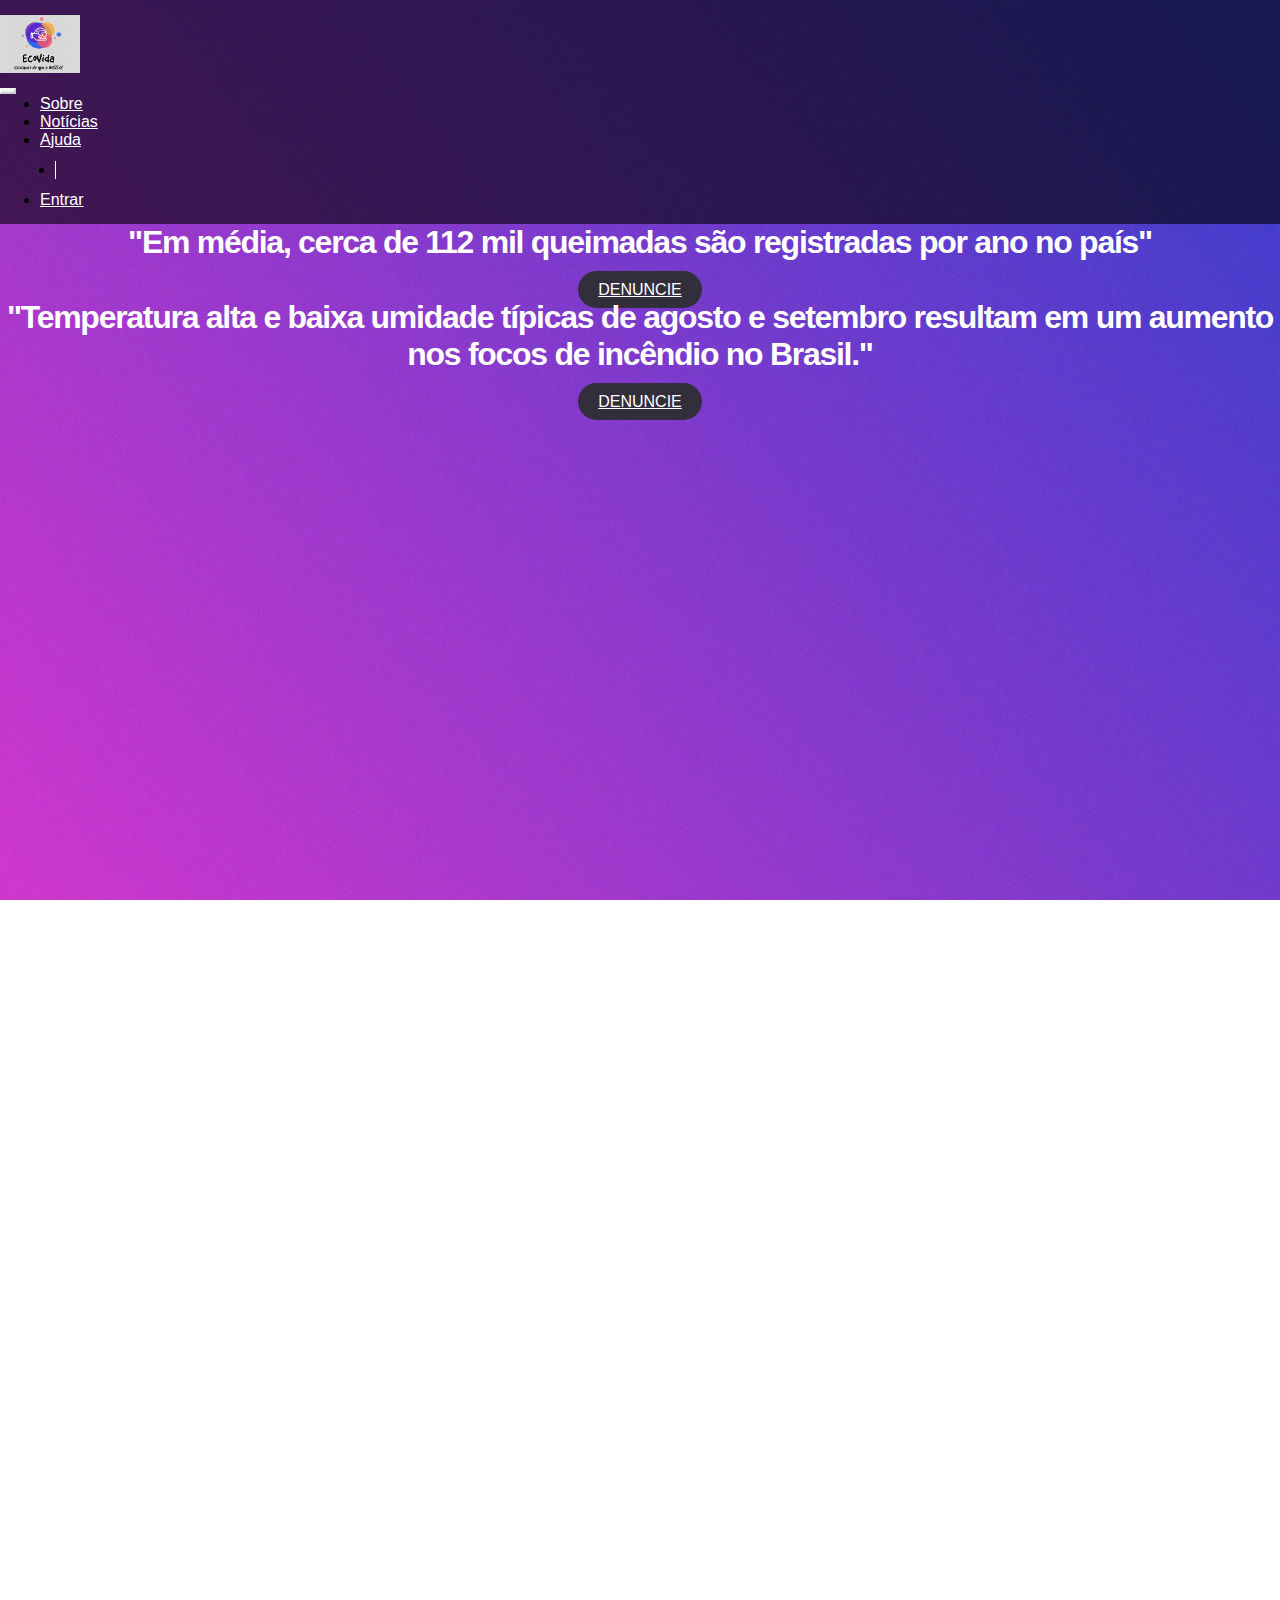
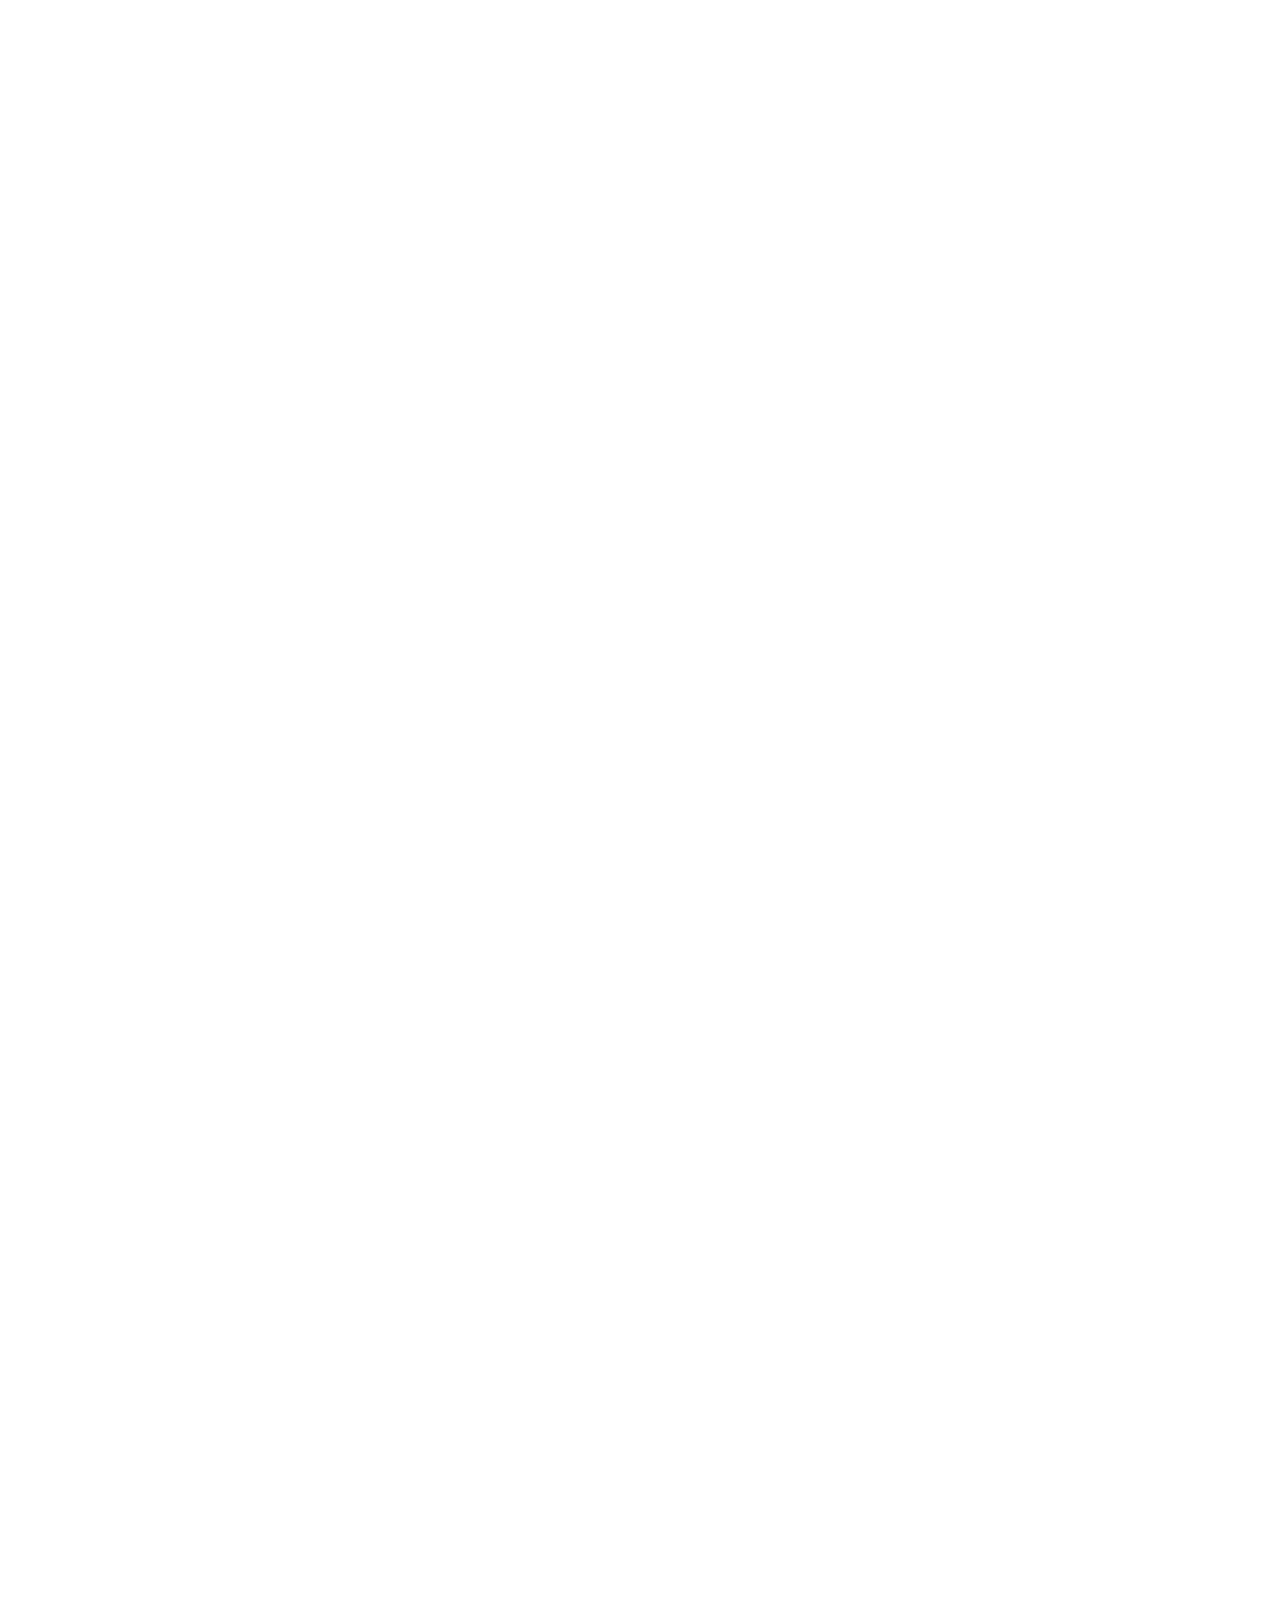
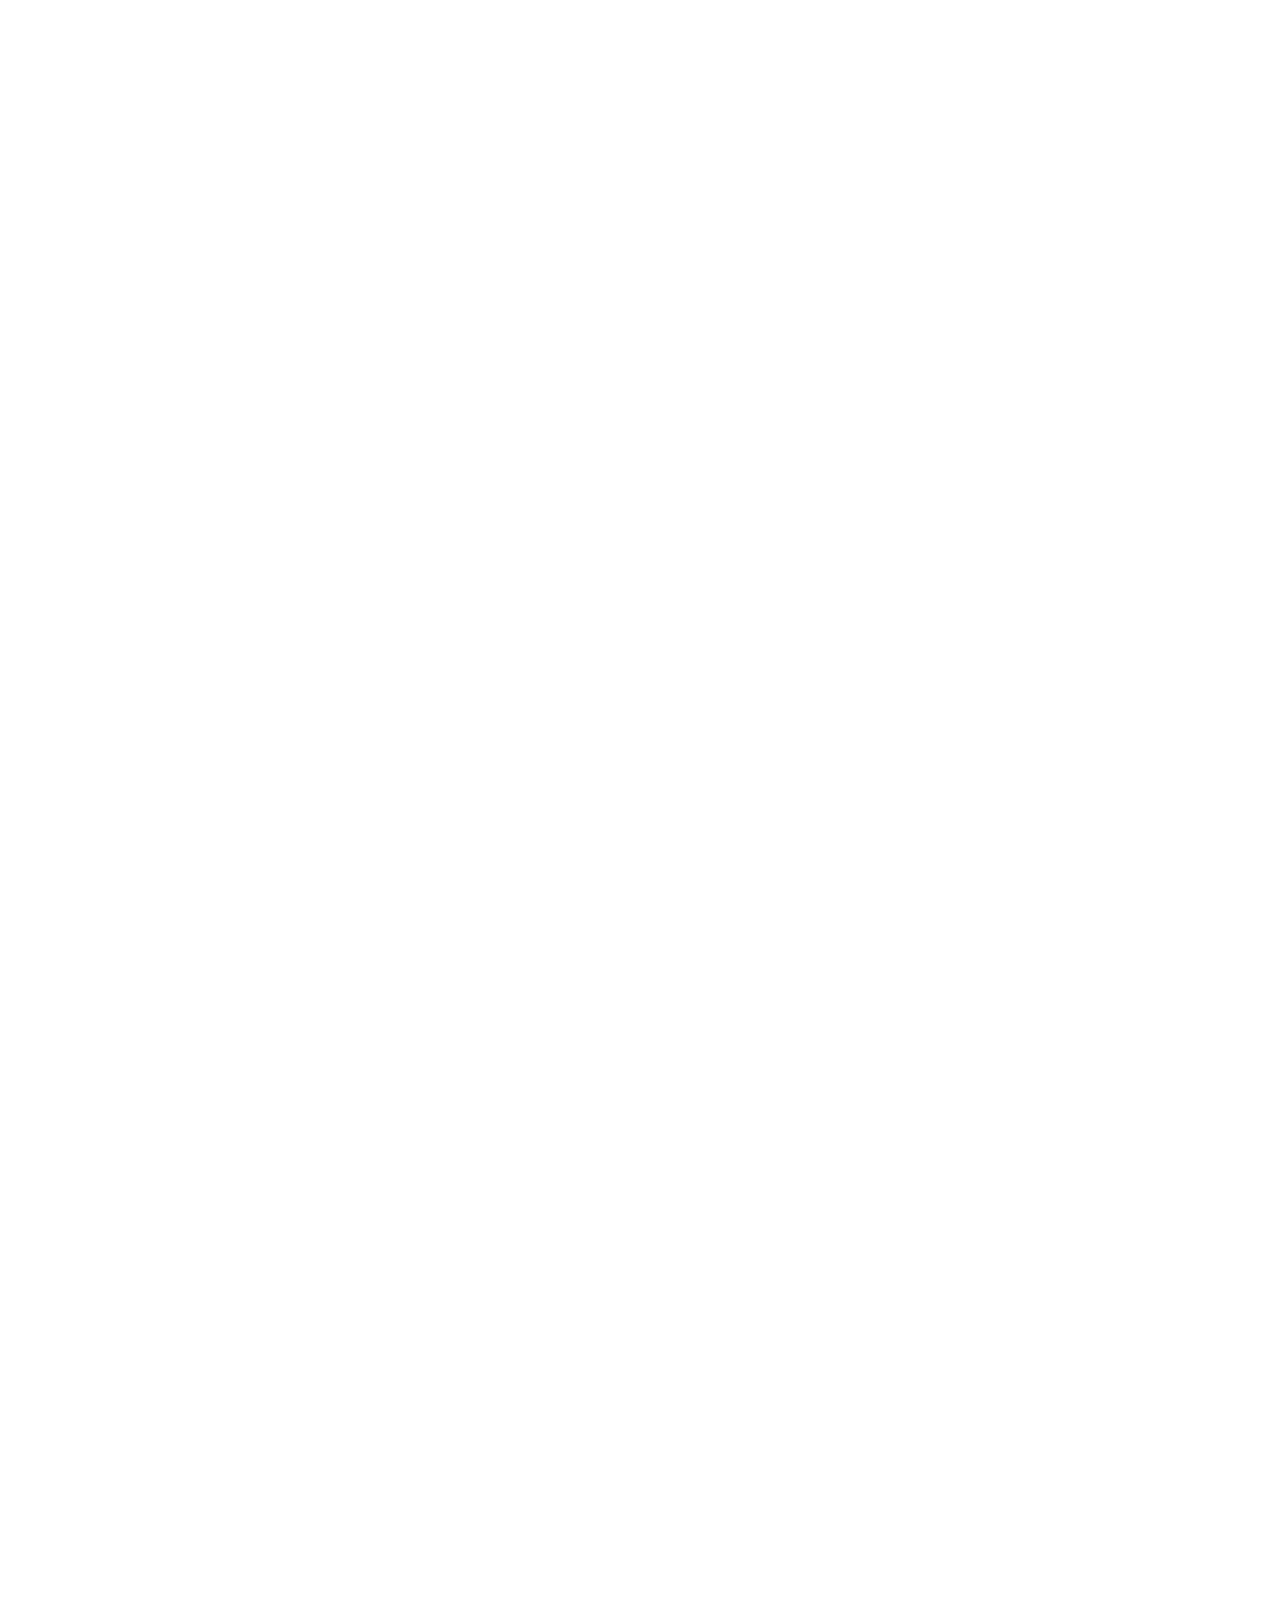
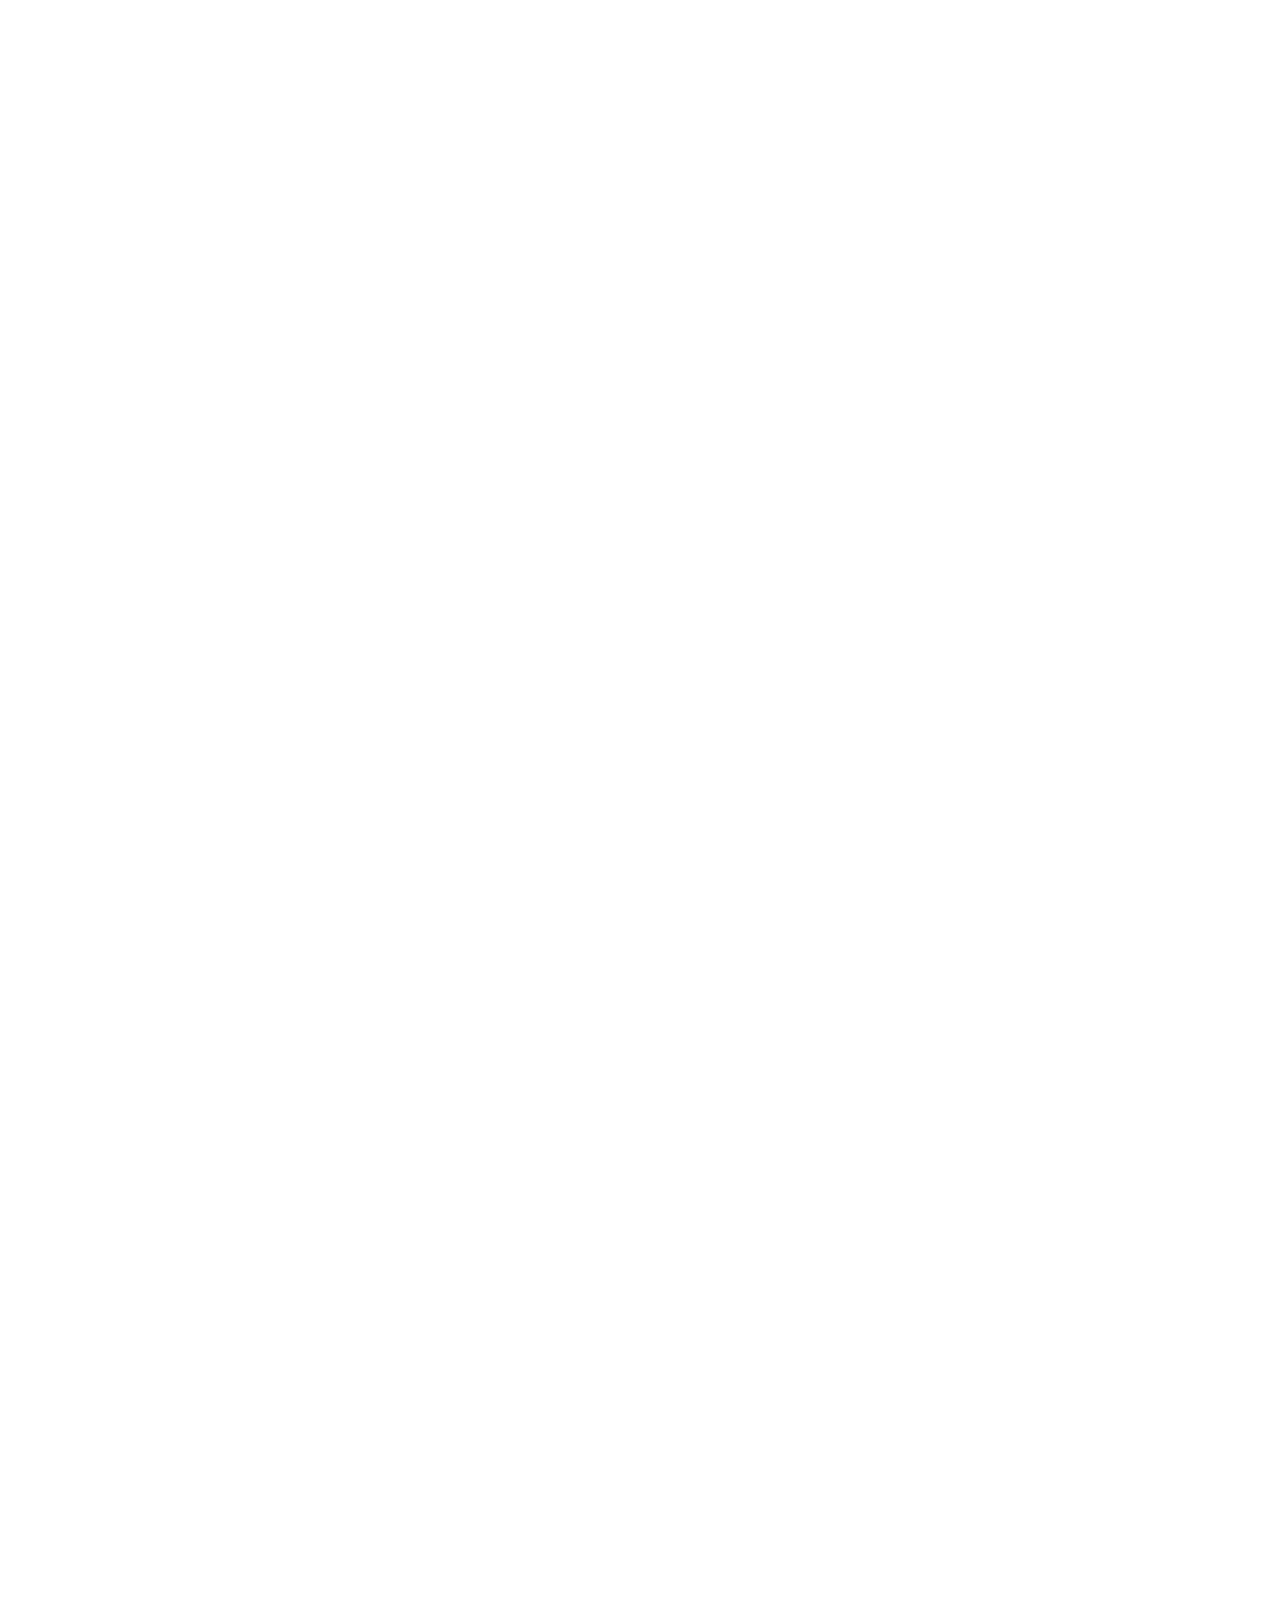
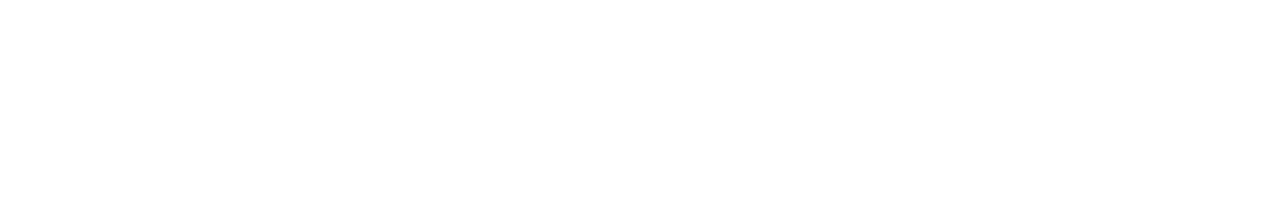
<file: index.html>
<!DOCTYPE html>
<html lang="pt-br">

<head>
    <!-- Meta tags Obrigatórias -->
    <meta charset="utf-8">
    <meta name="viewport" content="width=device-width, initial-scale=1, shrink-to-fit=no">

    <!-- Bootstrap CSS -->
    <link rel="stylesheet" href="https://stackpath.bootstrapcdn.com/bootstrap/4.1.3/css/bootstrap.min.css"
        integrity="sha384-MCw98/SFnGE8fJT3GXwEOngsV7Zt27NXFoaoApmYm81iuXoPkFOJwJ8ERdknLPMO" crossorigin="anonymous">

    <!-- Font Awesome -->
    <link rel="stylesheet" href="https://use.fontawesome.com/releases/v5.3.1/css/all.css"
        integrity="sha384-mzrmE5qonljUremFsqc01SB46JvROS7bZs3IO2EmfFsd15uHvIt+Y8vEf7N7fWAU" crossorigin="anonymous">

    <!-- HTML5Shiv -->
    <!--[if lt IE 9]>
      <script src="https://oss.maxcdn.com/html5shiv/3.7.2/html5shiv.min.js"></script>
    <![endif]-->

    <!-- Estilo customizado -->
    <link rel="stylesheet" type="text/css" href="css/style.css">

    <title>EcoVida - Cuidando do que é NOSSO</title>
    <link rel="icon" href="img/logo-ecovida.PNG">
</head>

<body class="back"> 
    
    <header><!-- inicio Cabecalho -->
        <nav class="navbar navbar-expand-md navbar-light fixed-top bg-dark">
            <div class="container">

                <div class="nav-item">
                <a href="index.html" class="navbar-brand houver">
                    <img src="img/logo-ecovida.PNG" width="80" >
                </a>
                </div>

                <button class="navbar-toggler" data-toggle="collapse" data-target="#nav-principal">
                    <i class="fas fa-bars text-white"></i>
                </button>

                <div class="collapse navbar-collapse " id="nav-principal">
                    <ul class="navbar-nav ml-auto">
                        <li class="nav-item">
                            <a href="index.html" class="nav-link">Sobre</a>
                        </li>

                        <li class="nav-item">
                            <a href="destaque.html" class="nav-link">Notícias</a>
                        </li>

                        <li class="nav-item">
                            <a href="" class="nav-link">Ajuda</a>
                        </li>
                      
                        <li class="nav-item divisor"></li>

                        <li class="nav-item">
                            <a href="login.html" class="nav-link">Entrar</a>
                        </li>
                    </ul>
                </div>

            </div>
        </nav>
    </header><!--/fim Cabecalho -->

    <section id="home" class="d-flex"><!--home -->
        <div class="container align-self-center" ><!--container -->
            <div class="row" ><!--row -->
                <div class="col-md-12 capa">

                  <div id="carousel-spotify" class="carousel slide" data-ride="carousel" >
                    <div class="carousel-inner" >

                        <div class="carousel-item active">
                            <h1>"Em média, cerca de 112 mil queimadas são registradas por ano no país"</h1>
                            <a href="https://falabr.cgu.gov.br/Login//Identificacao/Identificacao.aspx?idFormulario=4&tipo=1&ReturnUrl=%2fpublico%2fManifestacao%2fRegistrarManifestacao.aspx%3fidFormulario%3d4%26tipo%3d1%26origem%3didp%26modo%3d" class="btn btn-lg btn-custom btn-roxo houver">
                                <i class="fifi-rr-exclamation "></i>Denuncie
                            </a>
                        </div> 
                        
                        <div class="carousel-item">
                            <h1>"Temperatura alta e baixa umidade típicas de agosto e setembro resultam em um aumento nos focos de incêndio no Brasil."</h1>
                            <a href="https://falabr.cgu.gov.br/Login//Identificacao/Identificacao.aspx?idFormulario=4&tipo=1&ReturnUrl=%2fpublico%2fManifestacao%2fRegistrarManifestacao.aspx%3fidFormulario%3d4%26tipo%3d1%26origem%3didp%26modo%3d" class="btn btn-lg btn-custom btn-roxo houver">
                                <i class="fifi-rr-exclamation"></i>Denuncie
                            </a>
                        </div>
                      
                    </div>

                    <a href="#carousel-spotify" class="carousel-control-prev" data-slide="prev">
                        <i class="fas fa-angle-left"></i>
                    </a>

                    <a href="#carousel-spotify" class="carousel-control-next" data-slide="next">
                        <i class="fas fa-angle-right"></i>
                    </a>
                  </div>

                </div>
            </div><!--/row -->
        </div><!--/container -->
    </section><!--/home -->

    <section id="servicos" class="caixa">
        <div class="container">
            <div class="row">
                <div class="col-md-6">
                    <div class="row albuns">
                        <div class="col-md-6">
                            <img src="img/img1.png" id="img-img" class="img-fluid">
                        </div>
                        <div class="col-md-6">
                            <img src="img/img2.PNG" id="img-img" class="img-fluid">
                        </div>
                    </div>
                    <div class="row albuns">
                        <div class="col-md-6">
                            <img src="img/img3.jpg" id="img-img" class="img-fluid">
                        </div>
                        <div class="col-md-6">
                            <img src="img/img4.jpeg" id="img-img" class="img-fluid">
                        </div>
                    </div>
                </div>
                <div class="col-md-6">

                    <h2>Blog EcoVida</h2>
                    <hr>
                    
                    <h3>Educação Ambiental</h3>
                    <p>Promoção da conscientização ambiental por meio de artigos, dicas e atividades educativas.
                    </p>

                    <h3>Mudanças Climáticas</h3>
                    <p>Informações sobre as causas e consequências das mudanças climáticas globais.
                    </p>

                    <h3>Preservação da Biodiversidade</h3>
                    <p>Exploração da importância da preservação de ecossistemas e habitats para manter a diversidade de espécies.
                    </p>

                </div>
            </div>
        </div>
    </section>


    <section id="recursos" class="caixa2">
        <div class="container">
            <div class="row">
                <div class="col-md-4">

                    <h2>Encorajar</h2>
                    <hr>
                    <h3>Buscar</h3>
                    <p>Destaque para projetos de conservação e ações que visam proteger animais ameaçados de extinção.
                    </p>

                    <h3>Navegar</h3>
                    <p>Soluções para mitigar os impactos negativos do aquecimento global.
                    </p>

                    <h3>Descobrir</h3>
                    <p>Envolvimento da comunidade em projetos educacionais para incentivar práticas sustentáveis no dia a dia.
                    </p>

                </div>
                <div class="col-md-8">
                    <div class="row rotacionar">
                        <div class="col-md-6">
                            <img src="img/iPhone-13-PRO-MAX-127.0.0.1 (1).png" id="imgphone" class="img-fluid">
                        </div>
                        <div class="col-md-6">
                            <img src="img/iPhone-13-PRO-MAX-127.0.0.1.png" id="imgphone" class="img-fluid">
                        </div>
                    </div>
                </div>
            </div>
        </div>
    </section>

    <footer>
        <div class="none container">
            <div class="row">
                <div class="col-md-2">
                    <a href="index.html">
                    <img src="img/logo-ecovida.PNG" width="80"></a>
                </div>
                <div class="col-md-2">
                    <H4>COMPANY</H4>
                    <ul class=" none navbar-nav">
                        <li><a href="">SOBRE</a>
                        </li>
                        <li><a href="">NOTÍCIAS</a>
                        </li>
                        <li><a href="">AJUDA
                        </li>
                        <li><a href="">ENTRAR</a>
                        </li>
                    </ul>
                </div>
             
                <div class="none col-md-2">
                    <H4>REFERÊNCIAS</H4>
                    <ul class="navbar-nav">
                        <li><a href="https://g1.globo.com/meio-ambiente/noticia/2024/01/24/mudancas-climaticas-foram-a-principal-causa-da-grave-seca-na-amazonia-em-2023-aponta-estudo.ghtml">G1</a>
                        </li>
                        <li><a href="https://noticias.uol.com.br/ultimas-noticias/reuters/2023/12/02/especial-impacto-da-seca-na-amazonia-agravada-por-mudancas-climaticas-pode-durar-ate-2026.htm">UOL</a>
                        </li>
                        <li><a href="">IBG</a>
                        </li>
                    </ul>
                </div>
                <div class=" none col-md-5">
                    
                    <ul >
                        <li ><a href="">
                            <img src="img/facebook.png" alt=""></a>
                        </li>
                        <li><a href="">
                            <img src="img/instagram.png" alt=""></a>
                        </li>
                        <li><a href="">
                            <img src="img/twitter.png" alt=""></a>
                        </li>
                        
                    </ul>
                </div>
            </div>
        </div>
        <div class="container navbar md-auto">
            <p>
            Blog EcoVida © 2024 Todos os direitos reservados - Developed by, <a href="https://www.linkedin.com/in/jalissandro-barros-da-costa-99b686238?utm_source=share&utm_campaign=share_via&utm_content=profile&utm_medium=android_app" class="center">Jalissandro Costa</a>
        </p>
        
        </div>
       
    </footer>

    <!-- JavaScript (Opcional) -->
    <!-- jQuery primeiro, depois Popper.js, depois Bootstrap JS -->
    <script src="https://code.jquery.com/jquery-3.3.1.slim.min.js"
        integrity="sha384-q8i/X+965DzO0rT7abK41JStQIAqVgRVzpbzo5smXKp4YfRvH+8abtTE1Pi6jizo"
        crossorigin="anonymous"></script>
    <script src="https://cdnjs.cloudflare.com/ajax/libs/popper.js/1.14.3/umd/popper.min.js"
        integrity="sha384-ZMP7rVo3mIykV+2+9J3UJ46jBk0WLaUAdn689aCwoqbBJiSnjAK/l8WvCWPIPm49"
        crossorigin="anonymous"></script>
    <script src="https://stackpath.bootstrapcdn.com/bootstrap/4.1.3/js/bootstrap.min.js"
        integrity="sha384-ChfqqxuZUCnJSK3+MXmPNIyE6ZbWh2IMqE241rYiqJxyMiZ6OW/JmZQ5stwEULTy"
        crossorigin="anonymous"></script>   
</body>

</html>
</file>
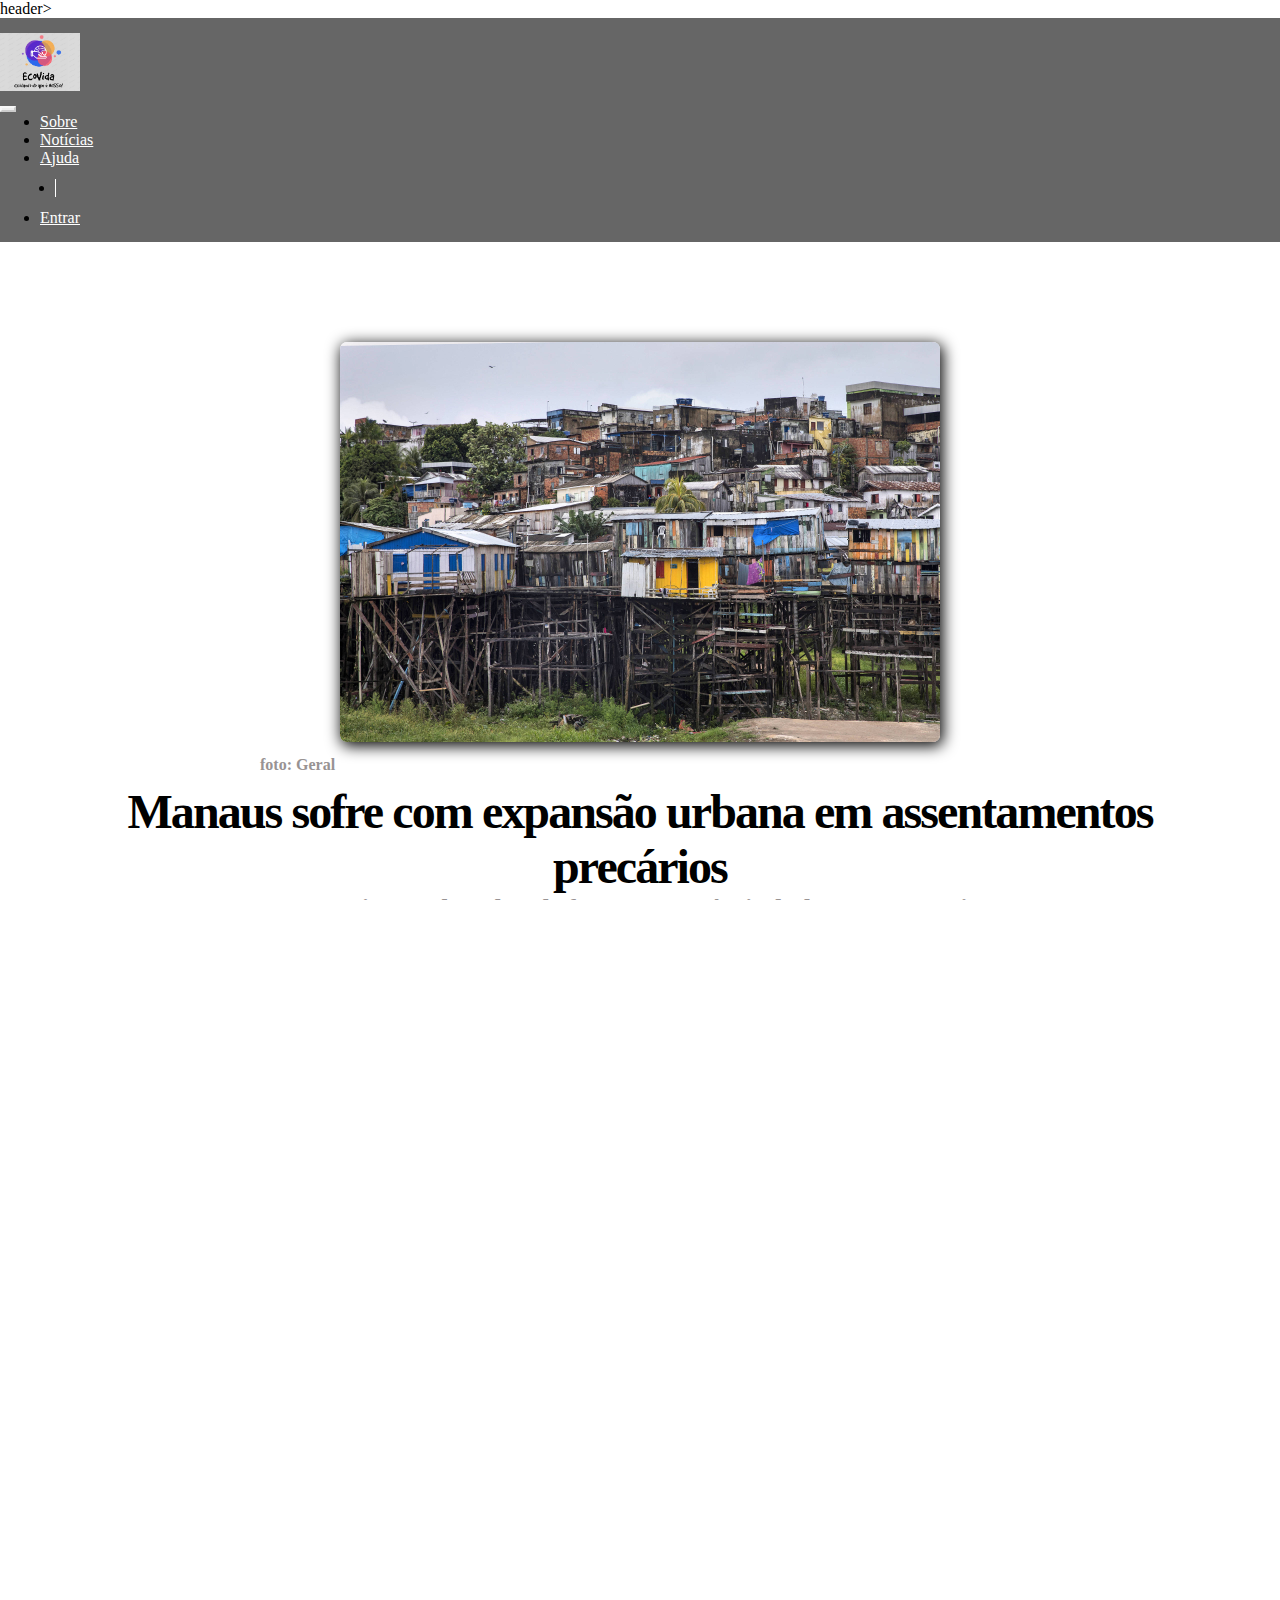
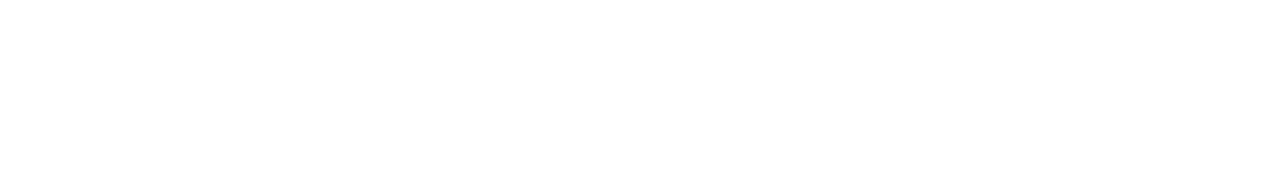
<file: noticias2.html>
<!DOCTYPE html>
<html lang="pt-br">

<head>
    <!-- Meta tags Obrigatórias -->
    <meta charset="utf-8">
    <meta name="viewport" content="width=device-width, initial-scale=1, shrink-to-fit=no">

    <!-- Bootstrap CSS -->
    <link rel="stylesheet" href="https://stackpath.bootstrapcdn.com/bootstrap/4.1.3/css/bootstrap.min.css"
        integrity="sha384-MCw98/SFnGE8fJT3GXwEOngsV7Zt27NXFoaoApmYm81iuXoPkFOJwJ8ERdknLPMO" crossorigin="anonymous">

    <!-- Font Awesome -->
    <link rel="stylesheet" href="https://use.fontawesome.com/releases/v5.3.1/css/all.css"
        integrity="sha384-mzrmE5qonljUremFsqc01SB46JvROS7bZs3IO2EmfFsd15uHvIt+Y8vEf7N7fWAU" crossorigin="anonymous">

    <!-- HTML5Shiv -->
    <!--[if lt IE 9]>
      <script src="https://oss.maxcdn.com/html5shiv/3.7.2/html5shiv.min.js"></script>
    <![endif]-->

    <!-- Estilo customizado -->
    <link rel="stylesheet" type="text/css" href="css/style.css">

    <title>EcoVida - Cuidando do que é NOSSO</title>
    <link rel="icon" href="img/logo-ecovida.PNG">
</head>

<body>
    
    header><!-- inicio Cabecalho -->
        <nav class="navbar navbar-expand-md navbar-light fixed-top bg-dark">
            <div class="container">

                <div class="nav-item">
                <a href="index.html" class="navbar-brand houver">
                    <img src="img/logo-ecovida.PNG" width="80" >
                </a>
                </div>

                <button class="navbar-toggler" data-toggle="collapse" data-target="#nav-principal">
                    <i class="fas fa-bars text-white"></i>
                </button>

                <div class="collapse navbar-collapse " id="nav-principal">
                    <ul class="navbar-nav ml-auto">
                        <li class="nav-item">
                            <a href="index.html" class="nav-link">Sobre</a>
                        </li>

                        <li class="nav-item">
                            <a href="destaque.html" class="nav-link">Notícias</a>
                        </li>

                        <li class="nav-item">
                            <a href="" class="nav-link">Ajuda</a>
                        </li>
                      
                        <li class="nav-item divisor"></li>

                        <li class="nav-item">
                            <a href="login.html" class="nav-link">Entrar</a>
                        </li>
                    </ul>
                </div>

            </div>
        </nav>
    </header><!--/fim Cabecalho -->


        <section id="servico" class="caixa2">
            <div class="container">
                
                    <div class="background">

                        <div align="center" > 
                            <img src="img/img1.jpg" class="img-fluid  " id="img-img" width="600">
                        </div>
                        <h4>foto: Geral</h4>
                        <div class="servico">
                            <h2>Manaus sofre com expansão urbana em assentamentos precários</h2>
                            <h5>
                                Crescimento desordenado favorece ocorrência de desastres naturais
                            </h5>
                            <hr>
                            <h6>
                                Publicado em 18/03/2023 - 17:15 Por Pedro Lacerda - Repórter da Agência Brasil - Brasilia
                            </h6>

                            <audio id="tts-player" controls="" controlslist="nodownload" style="width: 100%; border: 1px solid black; border-radius:20px; height: 30px;" src="https://tts-app.ebc.com.br/media/tts/200531.mp3"></audio>
                            <p>Um estudo publicado recentemente pela rede colaborativa de organizações não governamentais (ONGs) MapBiomas mostra que Manaus é a cidade com maior expansão das áreas urbanizadas em assentamentos precários no país. A ocupação desordenada em áreas de risco trouxe problemas ambientais graves, como a ocorrência de desastres naturais e outros processos de degradação ambiental causados pela ação do homem. No último domingo (12), um deslizamento de terra na capital amazonense atingiu 11 casas do bairro Jorge Teixeira, na zona leste da cidade, e deixou oito mortos. O prefeito David Almeida decretou estado de calamidade pública.
                            </p>
    
                            <p>Em razão dessa tragédia, a MapBiomas reuniu dados específicos do bairro onde ocorreram as fatalidades para verificar a evolução de áreas urbanizadas em Manaus. "Especificamente na Rua Pingo D’agua, no Bairro Jorge Teixeira em Manaus, onde ocorreu a morte de oito pessoas devido a um deslizamento de terra, não havia registro de área de risco cadastrada. No entanto, a área encontra-se dentro de um assentamento precário conhecido e delimitado pelo IBGE", aponta o estudo.
                            </p>

                            <p>As ações humanas têm provocado grandes alterações no meio ambiente e isso têm desencadeado um cenário de extrema preocupação entre os estudiosos e defensores do meio ambiente. Segundo o MapBiomas, em 1985 a capital do Amazonas tinha uma área de risco com ocupação urbana de aproximadamente 523 hectares. Em 2021 esse número chegou a 1.841 hectares, um aumento de 1.319 hectares aproximadamente, equivalente a 10 mil campos de futebol. Manaus, sozinha, concentrou mais de 36% de toda a ocupação de áreas de risco no estado.
                            </p>
                            
                            <p>Ainda que a maior área de risco ocupada esteja em Manaus, proporcionalmente outros municípios do Amazonas aumentaram este tipo de ocupação urbana em uma taxa muito maior do que a capital. No total, 50 dos 63 municípios do estado possuem alguma ocupação em áreas de risco.
                            </p>

                            <p>"A Amazônia lidera o percentual de crescimento das ocupações informais do território brasileiro: 29,3% do crescimento urbano nesse bioma foi em áreas informais. A Região Norte possui 13 das 20 cidades com maior proporção de crescimento, com Belém entre as cinco primeiras da lista", conclui o MapBiomas.
                            </p>

                        </div>
                    </div>
                </div>
            </div>
        </section>


        <footer>
            <div class="none container">
                <div class="row">
                    <div class="col-md-2">
                        <a href="index.html">
                        <img src="img/logo-ecovida.PNG" width="80"></a>
                    </div>
                    <div class="col-md-2">
                        <H4>COMPANY</H4>
                        <ul class=" none navbar-nav">
                            <li><a href="">SOBRE</a>
                            </li>
                            <li><a href="">NOTÍCIAS</a>
                            </li>
                            <li><a href="">AJUDA
                            </li>
                            <li><a href="">ENTRAR</a>
                            </li>
                        </ul>
                    </div>
                 
                    <div class="none col-md-2">
                        <H4>REFERÊNCIAS</H4>
                        <ul class="navbar-nav">
                            <li><a href="https://g1.globo.com/meio-ambiente/noticia/2024/01/24/mudancas-climaticas-foram-a-principal-causa-da-grave-seca-na-amazonia-em-2023-aponta-estudo.ghtml">G1</a>
                            </li>
                            <li><a href="https://noticias.uol.com.br/ultimas-noticias/reuters/2023/12/02/especial-impacto-da-seca-na-amazonia-agravada-por-mudancas-climaticas-pode-durar-ate-2026.htm">UOL</a>
                            </li>
                            <li><a href="">IBG</a>
                            </li>
                        </ul>
                    </div>
                    <div class=" none col-md-5">
                        
                        <ul >
                            <li ><a href="">
                                <img src="img/facebook.png" alt=""></a>
                            </li>
                            <li><a href="">
                                <img src="img/instagram.png" alt=""></a>
                            </li>
                            <li><a href="">
                                <img src="img/twitter.png" alt=""></a>
                            </li>
                            
                        </ul>
                    </div>
                </div>
            </div>
            <div class="container navbar md-auto">
                <p>
                Blog EcoVida © 2024 Todos os direitos reservados - Developed by, <a href="https://www.linkedin.com/in/jalissandro-barros-da-costa-99b686238?utm_source=share&utm_campaign=share_via&utm_content=profile&utm_medium=android_app" class="center">Jalissandro Costa</a>
            </p>
            
            </div>
           
        </footer>

    <!-- JavaScript (Opcional) -->
    <!-- jQuery primeiro, depois Popper.js, depois Bootstrap JS -->
    <script src="https://code.jquery.com/jquery-3.3.1.slim.min.js"
        integrity="sha384-q8i/X+965DzO0rT7abK41JStQIAqVgRVzpbzo5smXKp4YfRvH+8abtTE1Pi6jizo"
        crossorigin="anonymous"></script>
    <script src="https://cdnjs.cloudflare.com/ajax/libs/popper.js/1.14.3/umd/popper.min.js"
        integrity="sha384-ZMP7rVo3mIykV+2+9J3UJ46jBk0WLaUAdn689aCwoqbBJiSnjAK/l8WvCWPIPm49"
        crossorigin="anonymous"></script>
    <script src="https://stackpath.bootstrapcdn.com/bootstrap/4.1.3/js/bootstrap.min.js"
        integrity="sha384-ChfqqxuZUCnJSK3+MXmPNIyE6ZbWh2IMqE241rYiqJxyMiZ6OW/JmZQ5stwEULTy"
        crossorigin="anonymous"></script>
</body>

</html>
</file>
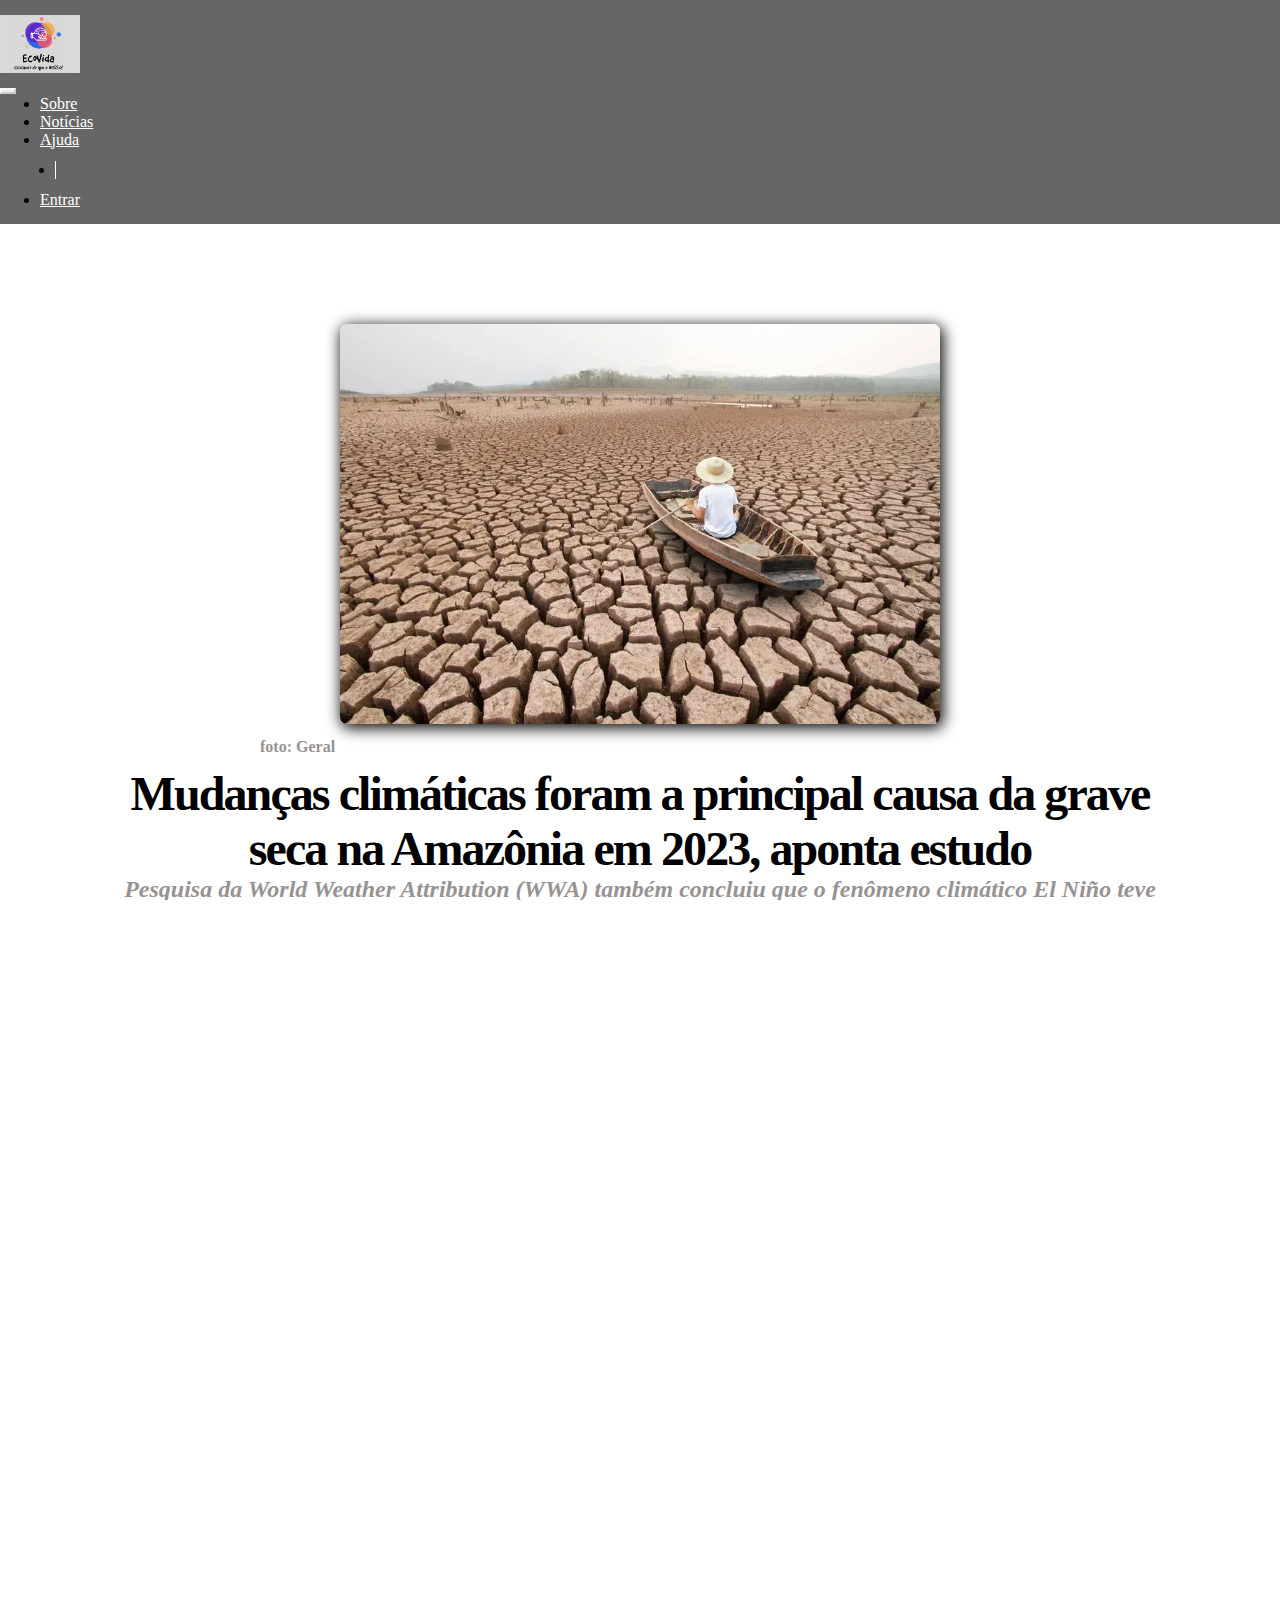
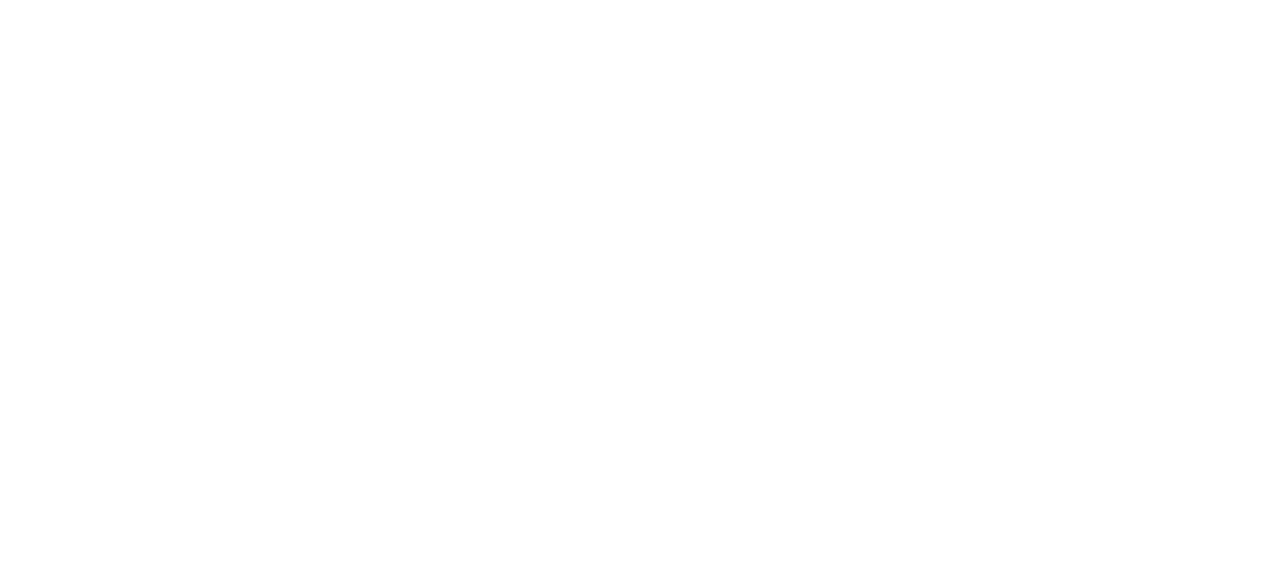
<file: noticias3.html>
<!DOCTYPE html>
<html lang="pt-br">

<head>
    <!-- Meta tags Obrigatórias -->
    <meta charset="utf-8">
    <meta name="viewport" content="width=device-width, initial-scale=1, shrink-to-fit=no">

    <!-- Bootstrap CSS -->
    <link rel="stylesheet" href="https://stackpath.bootstrapcdn.com/bootstrap/4.1.3/css/bootstrap.min.css"
        integrity="sha384-MCw98/SFnGE8fJT3GXwEOngsV7Zt27NXFoaoApmYm81iuXoPkFOJwJ8ERdknLPMO" crossorigin="anonymous">

    <!-- Font Awesome -->
    <link rel="stylesheet" href="https://use.fontawesome.com/releases/v5.3.1/css/all.css"
        integrity="sha384-mzrmE5qonljUremFsqc01SB46JvROS7bZs3IO2EmfFsd15uHvIt+Y8vEf7N7fWAU" crossorigin="anonymous">

    <!-- HTML5Shiv -->
    <!--[if lt IE 9]>
      <script src="https://oss.maxcdn.com/html5shiv/3.7.2/html5shiv.min.js"></script>
    <![endif]-->

    <!-- Estilo customizado -->
    <link rel="stylesheet" type="text/css" href="css/style.css"> 

    <title>EcoVida - Cuidando do que é NOSSO</title>
    <link rel="icon" href="img/logo-ecovida.PNG">
</head>

<body>
    
    <!-- inicio Cabecalho -->
        <nav class="navbar navbar-expand-md navbar-light fixed-top bg-dark">
            <div class="container">

                <div class="nav-item">
                <a href="index.html" class="navbar-brand houver">
                    <img src="img/logo-ecovida.PNG" width="80" >
                </a>
                </div>

                <button class="navbar-toggler" data-toggle="collapse" data-target="#nav-principal">
                    <i class="fas fa-bars text-white"></i>
                </button>

                <div class="collapse navbar-collapse " id="nav-principal">
                    <ul class="navbar-nav ml-auto">
                        <li class="nav-item">
                            <a href="index.html" class="nav-link">Sobre</a>
                        </li>

                        <li class="nav-item">
                            <a href="destaque.html" class="nav-link">Notícias</a>
                        </li>

                        <li class="nav-item">
                            <a href="" class="nav-link">Ajuda</a>
                        </li>
                      
                        <li class="nav-item divisor"></li>

                        <li class="nav-item">
                            <a href="login.html" class="nav-link">Entrar</a>
                        </li>
                    </ul>
                </div>

            </div>
        </nav>
    </header><!--/fim Cabecalho -->


        <section id="servico" class="caixa2">
            <div class="container">
                
                    <div class="background">

                        <div align="center" > 
                            <img src="img/img1.png" class="img-fluid  " id="img-img" width="600">
                        </div>
                        <h4>foto: Geral</h4>
                        <div class="servico">
                            <h2>Mudanças climáticas foram a principal causa da grave seca na Amazônia em 2023, aponta estudo</h2>
                            <h5>
                                Pesquisa da World Weather Attribution (WWA) também concluiu que o fenômeno climático El Niño teve influência muito menor no episódio. Estudo teve a participação de cientistas brasileiros.
                            </h5>
                            <hr>
                            <h6>
                                Publicado em 24/01/2024 - 14:00 Por Roberto Peixoto – Repórter do G1 - SP
                            </h6>
                            <hr>
                            <p>A <span style="color: #f00;">seca histórica que assolou a região da Amazônia em 2023 </span> teve sua principal origem na <strong>mudança climática</strong> causada pela atividade humana. Isso é o que aponta um novo estudo, divulgado nesta quarta-feira (24), realizado pelo World Weather Attribution (WWA), um grupo internacional de cientistas especializados em assuntos climáticos.
                            </p>
    
                            <p>Segundo a pesquisa, o fenômeno natural <span style="color: #f00;">El Niño</span>, conhecido por trazer condições secas à região, teve uma influência consideravelmente menor no episódio.
                            </p>

                            <p>Ainda de acordo com a investigação da WWA, que teve a participação de universidades e agências meteorológicas no Brasil, Holanda, <span style="color: #f00;">Reino Unido</span> e Estados Unidos, a mudança climática está provocando uma diminuição na <strong>precipitação</strong> e um aumento nas <strong>temperaturas</strong> na Amazônia.
                            </p>
                            
                            <iframe class="iframe" width="560" height="315" src="https://www.youtube.com/embed/rU_U9QWugF0?si=-yS7xtAW5ivJkxWc" title="YouTube video player" frameborder="0" allow="accelerometer; autoplay; clipboard-write; encrypted-media; gyroscope; picture-in-picture; web-share" allowfullscreen></iframe>

                            <p>Com isso, esses fatores tornaram a seca sem precedentes de 2023 aproximadamente <strong>30 vezes mais provável</strong> do que se apenas o <span style="color: red">El Niño</span> estivesse atuando.
                            </p>

                            <p style="width: 100%; border: 1px solid black; border-radius:20px; height: 100%; padding-left: 10px; padding-right: 10px;">"<strong> Embora o El Niño tenha levado a níveis ainda mais baixos de precipitação, nosso estudo mostra que as mudanças climáticas são o principal impulsionador da seca por meio de sua influência nas temperaturas mais elevadas.</strong> "
                            </p>


                            <h3>Alerta para o mundo</h3>
                            <p>No estudo em questão, os especialistas advertem ainda que, em um cenário ideal com temperaturas 1,2°C mais baixas em todo o mundo (ou seja, sem as alterações climáticas atribuíveis à atividade humana), a ocorrência da seca teria sido consideravelmente <strong>menos intensa.</strong>
                            </p>

                            <p>Isso ressalta que as <strong>emissões de gases do efeito estufa provenientes da queima de petróleo, gás e carvão desempenharam um papel crucial</strong> na transformação desse fenômeno em um <strong>revento de proporções devastadoras.</strong>
                            </p>
                            
                            <p>Os cientistas alertam que, em caso de um aumento global de <strong>2°C na temperatura,</strong> a probabilidade de eventos semelhantes de precipitação extremamente escassa aumentará quatro vezes, ocorrendo aproximadamente a cada 33 anos.
                            </p>

                            <p>Da mesma forma, <strong>secas agrícolas comparáveis se tornarão três vezes mais propensas,</strong> com uma ocorrência esperada a cada 13 anos.
                            </p>

                            <p>Vale ressaltar que no ano passado, pela 1ª vez, o mundo registrou <span style="color:red">um dia com uma temperatura média global 2°C acima da era pré-industrial.</span>
                            </p>

                        </div>
                    </div>
                </div>
            </div>
        </section>


        <footer>
            <div class="none container">
                <div class="row">
                    <div class="col-md-2">
                        <a href="index.html">
                        <img src="img/logo-ecovida.PNG" width="80"></a>
                    </div>
                    <div class="col-md-2">
                        <H4>COMPANY</H4>
                        <ul class=" none navbar-nav">
                            <li><a href="">SOBRE</a>
                            </li>
                            <li><a href="">NOTÍCIAS</a>
                            </li>
                            <li><a href="">AJUDA
                            </li>
                            <li><a href="">ENTRAR</a>
                            </li>
                        </ul>
                    </div>
                 
                    <div class="none col-md-2">
                        <H4>REFERÊNCIAS</H4>
                        <ul class="navbar-nav">
                            <li><a href="https://g1.globo.com/meio-ambiente/noticia/2024/01/24/mudancas-climaticas-foram-a-principal-causa-da-grave-seca-na-amazonia-em-2023-aponta-estudo.ghtml">G1</a>
                            </li>
                            <li><a href="https://noticias.uol.com.br/ultimas-noticias/reuters/2023/12/02/especial-impacto-da-seca-na-amazonia-agravada-por-mudancas-climaticas-pode-durar-ate-2026.htm">UOL</a>
                            </li>
                            <li><a href="">IBG</a>
                            </li>
                        </ul>
                    </div>
                    <div class=" none col-md-5">
                        
                        <ul >
                            <li ><a href="">
                                <img src="img/facebook.png" alt=""></a>
                            </li>
                            <li><a href="">
                                <img src="img/instagram.png" alt=""></a>
                            </li>
                            <li><a href="">
                                <img src="img/twitter.png" alt=""></a>
                            </li>
                            
                        </ul>
                    </div>
                </div>
            </div>
            <div class="container navbar md-auto">
                <p>
                Blog EcoVida © 2024 Todos os direitos reservados - Developed by, <a href="https://www.linkedin.com/in/jalissandro-barros-da-costa-99b686238?utm_source=share&utm_campaign=share_via&utm_content=profile&utm_medium=android_app" class="center">Jalissandro Costa</a>
            </p>
            
            </div>
           
        </footer>

    <!-- JavaScript (Opcional) -->
    <!-- jQuery primeiro, depois Popper.js, depois Bootstrap JS -->
    <script src="https://code.jquery.com/jquery-3.3.1.slim.min.js"
        integrity="sha384-q8i/X+965DzO0rT7abK41JStQIAqVgRVzpbzo5smXKp4YfRvH+8abtTE1Pi6jizo"
        crossorigin="anonymous"></script>
    <script src="https://cdnjs.cloudflare.com/ajax/libs/popper.js/1.14.3/umd/popper.min.js"
        integrity="sha384-ZMP7rVo3mIykV+2+9J3UJ46jBk0WLaUAdn689aCwoqbBJiSnjAK/l8WvCWPIPm49"
        crossorigin="anonymous"></script>
    <script src="https://stackpath.bootstrapcdn.com/bootstrap/4.1.3/js/bootstrap.min.js"
        integrity="sha384-ChfqqxuZUCnJSK3+MXmPNIyE6ZbWh2IMqE241rYiqJxyMiZ6OW/JmZQ5stwEULTy"
        crossorigin="anonymous"></script>
</body>

</html>
</file>
<file: css/style.css>
/* Layout
-----------------------------*/
html, body, #home {
	height: 100%;
	overflow-x: hidden;
}

.back {
	background: 
				url(../img/ruido.png),
				linear-gradient(50deg,#e140ec,#1f48ec);
	background-attachment: fixed;
	font-family: Helvetica,Arial,sans-serif;
	cursor: auto;
}

*{
	margin: 0px;
}

.iframe{
	border-radius: 20px;
}

.background{
	border-radius: 5px;
	padding-top: 30px;
	padding-right: 100px;
	padding-bottom: 100px;
	padding-left: 100px;	
}
/* Barra de navegação
-----------------------------*/
.bg-dark {
	padding: 15px 0px;
	background: rgba(0,0,0,0.6);
}

.navbar-light .navbar-nav .nav-link {
	color: white;
}

.navbar-light .navbar-nav .nav-link:hover {
	color: #22df14;
}

.navbar-light .navbar-toggler {
    color: rgba(255,255,255,.5);
    border-color: rgba(255,255,255,0.5);
}

.divisor {
	width: 1px;
	background: white;
	margin: 12px 15px;
}

.navbar-brand:hover{
	box-shadow: 1px 1px 10px 1px rgba(180, 180, 180);
}
/* Capa
-----------------------------*/
.capa {
	text-align: center;
}

.btn-custom {
	color: white;
	border-radius: 500px;
	-webkit-border-radius: 500px;
    -moz-border-radius: 500px;
    text-transform: uppercase;
    transition: background 0.5s, color 0.5s;
    padding: 10px 20px;
}

.btn-roxo {
	background: #332e3b;
}

.btn-roxo:hover {
	background: #ff0000;
	color: white;
}

.btn-branco {
	border: 2px solid white;
}

.btn-branco:hover {
	background-color: rgb(255, 0, 0);
	color: black;
}

.carousel-control-prev,
.carousel-control-next{
	width: 0.1%;
}

/* Estrutura conteúdos
-----------------------------*/
.caixa {
	padding-top: 20px;
	padding-bottom: 10px;
}
.caixa2 {
	padding-top: 70px;
	padding-bottom: 10px;
}
.caixa3{
		padding-top: 98px;

	}
#servico h2{
	font-size: 3em;
	padding-top: 10px;
	text-align: center;
}

#servico h4{
	font-size: 1.0em;
	padding-left: 160px;
	margin-top: 10px;
	color: rgb(152, 147, 147);
}

#servico h5{
	font-size: 1.5em;
	font-style: italic;
	text-align: center;
	color: rgb(152, 147, 147);
}

h6{
	font-size: 1em;
	text-align: center;
	color: rgb(21, 21, 248);
}

#servico p{
	font-size: 1.3em;
}

#servicos {
	background: rgb(255, 255, 255);
}

#noticia h2{
	font-size: larger;
	text-decoration: underline;
}

#recursos {
	color: white;
}

#servicos h2, h3{
	color: #7c25f8;
}

#recursos h2 {
	color: white;
}

#recursos h3 {
	color: #9bf0e1;
}

.albuns {
	padding: 20px 0;
}

#img-img{
	border-radius: 7px;
    box-shadow: 2px 3px 15px 1px rgba(0, 0, 0, 452);
}

#imgphone{
    border-radius: 50px;
    box-shadow: 5px 8px 20px 3px rgba(0, 0, 0, 452);
}

.rotacionar {
	-ms-transform: rotate(30deg); /* IE 9 */
    -webkit-transform: rotate(30deg); /* Chrome, Safari, Opera */
    transform: rotate(30deg);
	padding-left: 80px;
}
/* Noticias
--------------------------*/
.destaque h2{
	font-size: 1.7em;
	margin-top: 120px;
	padding: 10px 15px;
	background: white;
	color: #000;
	box-shadow: 2px 3px 10px 1px;
}

div.card{
	margin-top: 10px;
	display: flex;
	justify-content: center;
	padding: 10px;
}

.caixa-noticia {
	padding-top: 0px;
	padding-bottom: 10px;
	display: flex;
	justify-content: center;
	margin-left: 30px;
	
}

.caixa-noticia2 {
	padding-top: 10px;
	padding-bottom: 20px;
	display: flex;
	justify-content: center;
	margin-left: 30px;
	
}


.flex{
	display: flex;
	padding: 1rem 1.5rem;
	flex-wrap: wrap;
	justify-content: center;
}

.card{
	margin-left: 30px;
	box-shadow: 2px 3px 10px 1px;
	
}

.houver:hover {
	transform: scale(1.1);
	/*Aumentaotamanhoem20%quandoháhover*/transition: transform 0.3s ease;
	-webkit-transform: scale(1.1);
	-moz-transform: scale(1.1);
	-ms-transform: scale(1.1);
	-o-transform: scale(1.1);
}

/* Rodapé
-----------------------------*/

footer{
    background: #000;
    padding: 50px 0 20px 0;
    position: relative;
	padding-bottom: 0px;
}

footer h4{
    color:#919496;
    font-size: 0.8em;
    text-transform: uppercase;
}

footer .navbar-nav a{
    color: rgb(255, 255, 255);
    font-size: 0.8em;
}

footer .navbar-nav a:hover{
    color: #22df14;
    text-decoration: none;
}

footer ul{
    list-style: none;
}

footer ul li{
    float: right ;
    margin: 5px;
}

/* Tipografia
-----------------------------*/
h1 {
	font-weight: 700;
	letter-spacing: -0.04em;
	margin-bottom: 20px;
	color: white;
}

h2 {

	font-size: 5em;
	font-weight: 700;
	letter-spacing: -0.04em;
}


h3 {
	font-size: 2em;
	font-weight: 700;
	letter-spacing: -0.04em;
}

.center{
	text-decoration: none;
}


/* Extra small devices (portrait phones, less than 576px)*/
@media (min-width: 360.98px) and (max-width: 575px) {
.btn-custom {
		margin: 10px 15px;
	}

	.iframe{
		width: auto;
	}

	.nav-item{
		padding-left: 10px;
	}

	.navbar-toggler{
		margin: 10px;
	}

	h1 {
		font-size: 2em;
	}
	.btn-custom {
		margin: 10px 15px;
	}
	h2 {
		font-size: 2em;
	}


	h3{
		font-size: 1.5em;
	}

	h4{
		font-size: -0.5rem;
	}
	p{
		font-size: 1.0em;
	}

	.none{
		display: none;
	}

	.rotacionar{
		display: none;		
		}

	.albuns{
		display: none;
	}

	#servico h2{
		font-size: 1.4rem;
	}

	.background{
		padding: 30px;
		margin: 10px 10px ;
	}

	#servico h3{
		font-size: 1.5em;
	}

	#servico h5{
		font-size: 1rem;
	}

	#servico h6{
		font-size: 0.8em;
	}
	
	#servico p{
		font-size: 1rem;
	}
}

/* Small devices (landscape phones, 576px and up) */
@media (min-width: 576px) and (max-width: 767.98px) {
	h1 {
		font-size: 3em;
	}

	.iframe{
		width: auto;
	}
	
	.btn-custom {
		margin: 15px 15px;
	}
	h2 {
		font-size: 2.0em;
	}
	p{
		font-size: 1.5em;
	}
	

}

/* Medium devices (tablets, 768px and up)*/
@media (min-width: 768px) and (max-width: 991.98px) {
	h1 {
		font-size: 4em;
	}
}

/* Large devices (desktops, 992px and up)*/
@media (min-width: 992px) and (max-width: 1199.98px) {

	h1 {
		font-size: 7em;
	}


}
</file>
